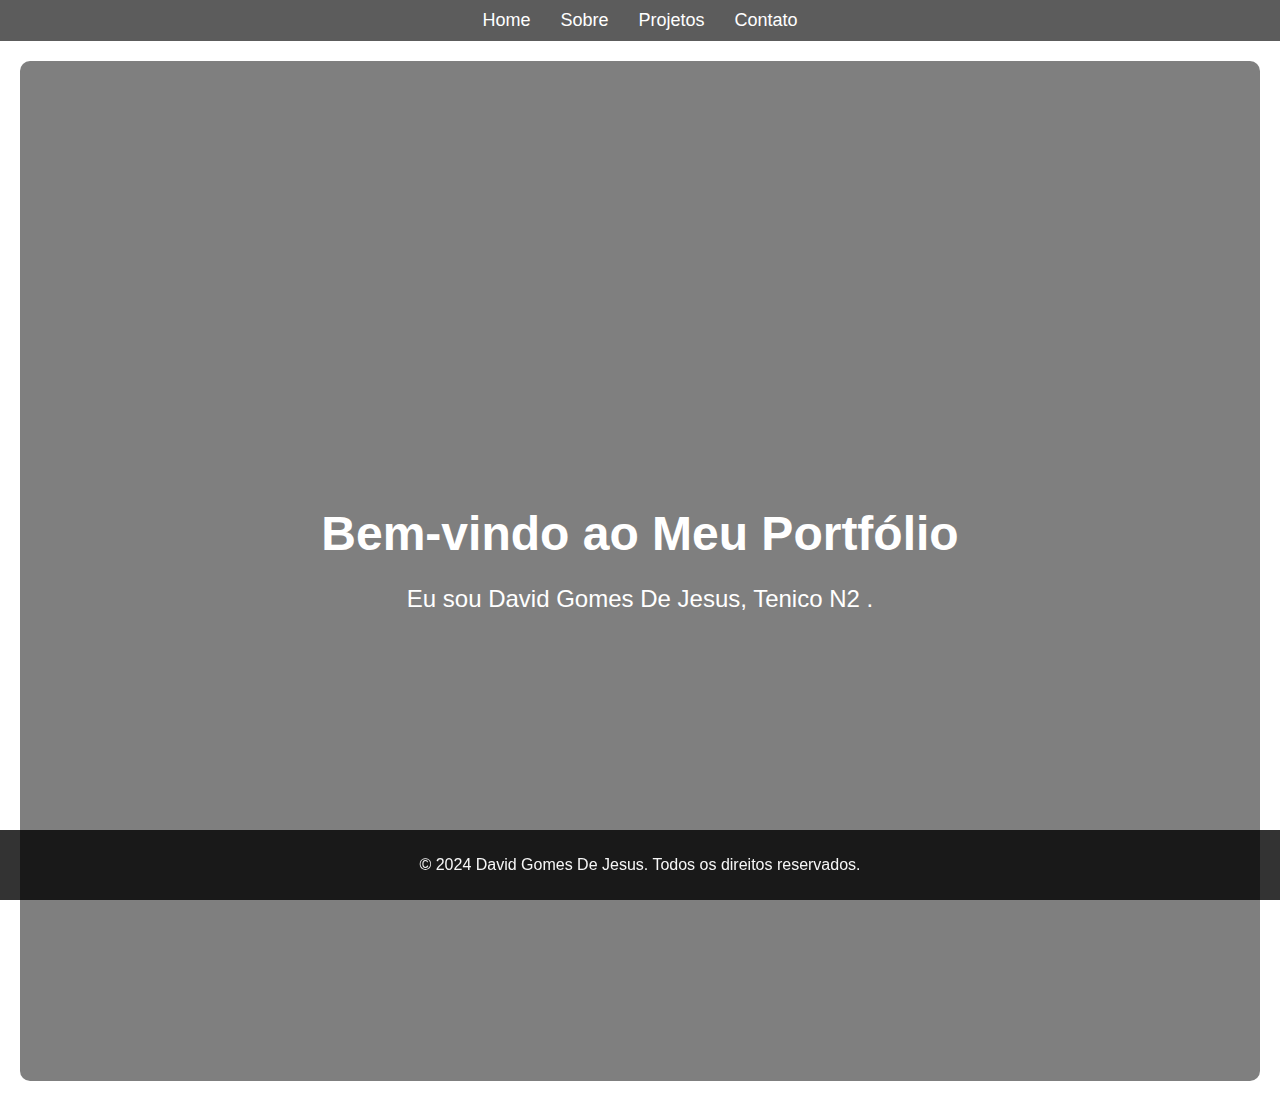
<file: index.html>
<!DOCTYPE html>
<html lang="pt-BR">
<head>
    <meta charset="UTF-8">
    <meta name="viewport" content="width=device-width, initial-scale=1.0">
    <title>Home - Portfólio</title>
    <link rel="stylesheet" href="styles.css">
</head>
<body>
    <header>
        <nav>
            <ul>
                <li><a href="index.html">Home</a></li>
                <li><a href="about.html">Sobre</a></li>
                <li><a href="projects.html">Projetos</a></li>
                <li><a href="contact.html">Contato</a></li>
            </ul>
        </nav>
    </header>
    <section id="home">
        <div class="intro">
            <h1>Bem-vindo ao Meu Portfólio</h1>
            <p>Eu sou David Gomes De Jesus, Tenico N2 .</p>
        </div>
    </section>
    <footer>
        <p>&copy; 2024 David Gomes De Jesus. Todos os direitos reservados.</p>
    </footer>
</body>
</html>
</file>
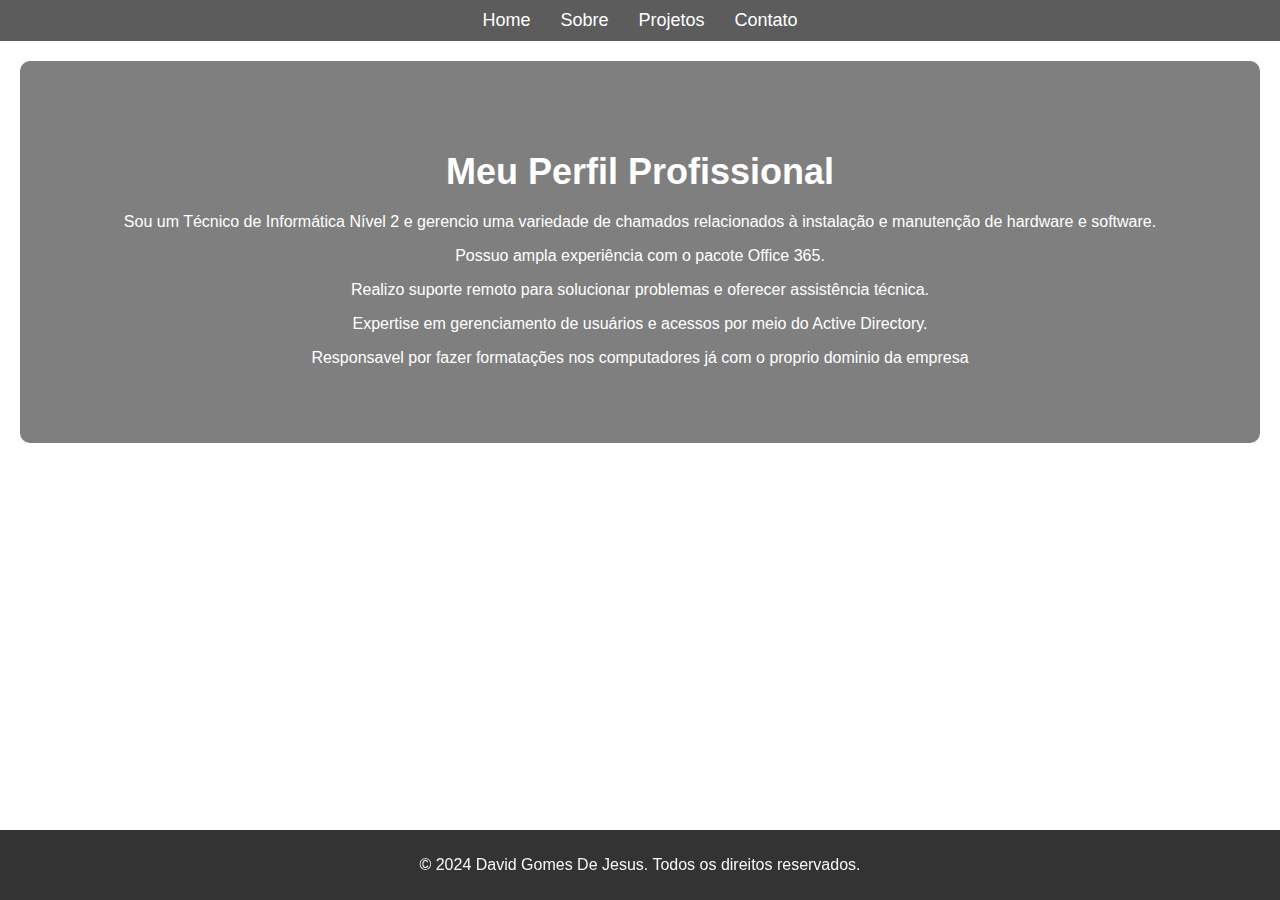
<file: about.html>
<!DOCTYPE html>
<html lang="pt-BR">
<head>
    <meta charset="UTF-8">
    <meta name="viewport" content="width=device-width, initial-scale=1.0">
    <title>Sobre - Portfólio</title>
    <link rel="stylesheet" href="styles.css">
</head>
<body>
    <header>
        <nav>
            <ul>
                <li><a href="index.html">Home</a></li>
                <li><a href="about.html">Sobre</a></li>
                <li><a href="projects.html">Projetos</a></li>
                <li><a href="contact.html">Contato</a></li>
            </ul>
        </nav>
    </header>
    <section id="about">
        <h2>Meu Perfil Profissional</h2>
        <p>Sou um Técnico de Informática Nível 2 e gerencio uma variedade de chamados relacionados à instalação e manutenção de hardware e software.</p>
        <p>Possuo ampla experiência com o pacote Office 365.</p>
        <p>Realizo suporte remoto para solucionar problemas e oferecer assistência técnica.</p>
        <p>Expertise em gerenciamento de usuários e acessos por meio do Active Directory.</p>
        <p>Responsavel por fazer formatações nos computadores já com o proprio dominio da empresa</p>
        
    </section>
    <footer>
        <p>&copy; 2024 David Gomes De Jesus. Todos os direitos reservados.</p>
    </footer>
</body>
</html>
</file>
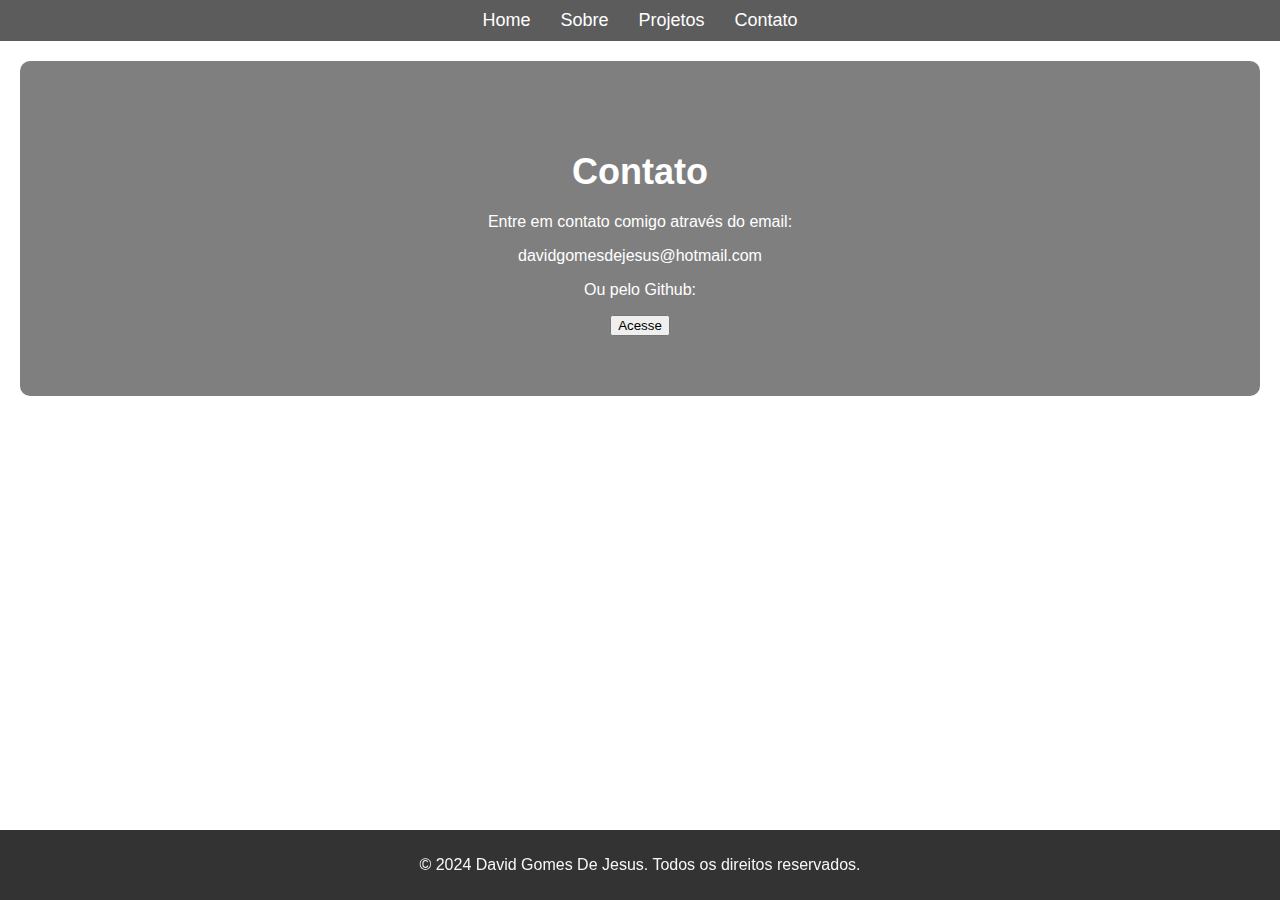
<file: contact.html>
<!DOCTYPE html>
<html lang="pt-BR">
<head>
    <meta charset="UTF-8">
    <meta name="viewport" content="width=device-width, initial-scale=1.0">
    <title>Contato - Portfólio</title>
    <link rel="stylesheet" href="styles.css">
</head>
<body>
    <header>
        <nav>
            <ul>
                <li><a href="index.html">Home</a></li>
                <li><a href="about.html">Sobre</a></li>
                <li><a href="projects.html">Projetos</a></li>
                <li><a href="contact.html">Contato</a></li>
            </ul>
        </nav>
    </header>
    <section id="contact">
        <h2>Contato</h2>
        <p>Entre em contato comigo através do email:</p>
        <p>davidgomesdejesus@hotmail.com</p>
        <p>Ou pelo Github:</p>
        <a href="https://github.com/DAVIDGOMESDEJESUS" target="_blank">
            <button>Acesse</button>
        </a>
    </section>

    <footer>
        <p>&copy; 2024 David Gomes De Jesus. Todos os direitos reservados.</p>
    </footer>
</body>
</html>
</file>
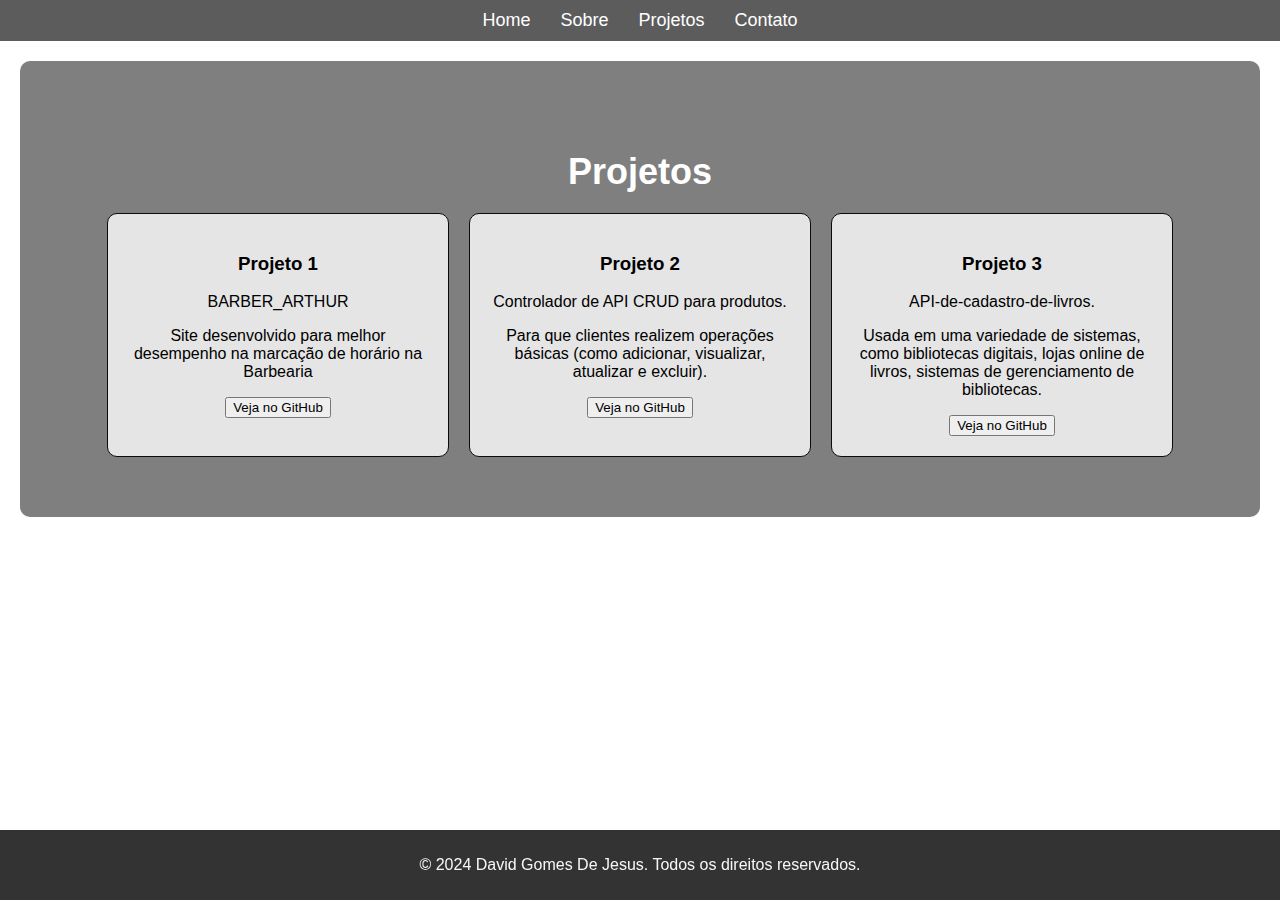
<file: projects.html>
<!DOCTYPE html>
<html lang="pt-BR">
<head>
    <meta charset="UTF-8">
    <meta name="viewport" content="width=device-width, initial-scale=1.0">
    <title>Projetos - Portfólio</title>
    <link rel="stylesheet" href="styles.css">
</head>
<body>
    <header>
        <nav>
            <ul>
                <li><a href="index.html">Home</a></li>
                <li><a href="about.html">Sobre</a></li>
                <li><a href="projects.html">Projetos</a></li>
                <li><a href="contact.html">Contato</a></li>
            </ul>
        </nav>
    </header>
    <section id="projects">
        <h2>Projetos</h2>
        <div class="gallery">
            <div class="project">
                <h3>Projeto 1</h3>
                <p>BARBER_ARTHUR</p>
                <p>Site desenvolvido para melhor desempenho na marcação de horário na Barbearia</p>
                <div class="github-link">
                    <a href="https://github.com/DAVIDGOMESDEJESUS/BARBER_ARTHUR" target="_blank">
                        <button>Veja no GitHub</button>
                    </a>
                </div>
            </div>
            <div class="project">
                <h3>Projeto 2</h3>
                <p>Controlador de API CRUD para produtos.</p>
                <p>Para que clientes realizem operações básicas (como adicionar, visualizar, atualizar e excluir).</p>
                <div class="github-link">
                    <a href="https://github.com/DAVIDGOMESDEJESUS/controlador-de-API-CRUD-para-produtos" target="_blank">
                        <button>Veja no GitHub</button>
                    </a>
                </div>
            </div>
            <div class="project">
                <h3>Projeto 3</h3>
                <p>API-de-cadastro-de-livros.</p>
                <p>Usada em uma variedade de sistemas, como bibliotecas digitais, lojas online de livros, sistemas de gerenciamento de bibliotecas.</p>
                <div class="github-link">
                    <a href="https://github.com/DAVIDGOMESDEJESUS/API-de-cadastro-de-livros-e-usu-rios" target="_blank">
                        <button>Veja no GitHub</button>
                    </a>
                </div>
            </div>
        </div>
        <div class="github-link">
            <a href="https://github.com/DAVIDGOMESDEJESUS?tab=repositories" target="_blank">
                
            </a>
        </div>
    </section>
    <footer>
        <p>&copy; 2024 David Gomes De Jesus. Todos os direitos reservados.</p>
    </footer>
</body>
</html>
</file>
<file: styles.css>
body {
    font-family: Arial, sans-serif;
    margin: 0;
    padding: 0;
    box-sizing: border-box;
    background: url('https://www.insper.edu.br/wp-content/uploads/2023/04/Linguagen-de-programacao-2-shutterstock_1680857539.jpg.jpeg') no-repeat center center/cover;
    color: #ffffff;
}

header {
    background-color: rgba(51, 51, 51, 0.8);
    color: #f8f2f2;
    padding: 10px 0;
}

nav ul {
    list-style-type: none;
    margin: 0;
    padding: 0;
    display: flex;
    justify-content: center;
}

nav ul li {
    margin: 0 15px;
}

nav ul li a {
    color: #fff;
    text-decoration: none;
    font-size: 18px;
}

#home {
    height: 100vh;
    display: flex;
    justify-content: center;
    align-items: center;
    text-align: center;
}

.intro h1 {
    font-size: 48px;
    margin: 0;
}

.intro p {
    font-size: 24px;
}

section {
    padding: 60px 20px;
    text-align: center;
    background: rgba(0, 0, 0, 0.5); /* Adiciona um fundo semi-transparente para maior legibilidade */
    margin: 20px;
    border-radius: 10px;
}

h2 {
    font-size: 36px;
    margin-bottom: 20px;
}

.gallery {
    display: flex;
    justify-content: center;
    gap: 20px;
    flex-wrap: wrap;
}

.project {
    border: 1px solid #0c0c0c;
    padding: 20px;
    width: 300px;
    background: rgba(255, 255, 255, 0.8); /* Adiciona um fundo semi-transparente para melhor contraste */
    color: #000; /* Texto preto para melhor leitura */
    border-radius: 10px;
}

footer {
    background-color: rgba(0, 0, 0, 0.8);
    color: #f6f6f6;
    text-align: center;
    padding: 10px 0;
    position: fixed;
    width: 100%;
    bottom: 0;
}
</file>
